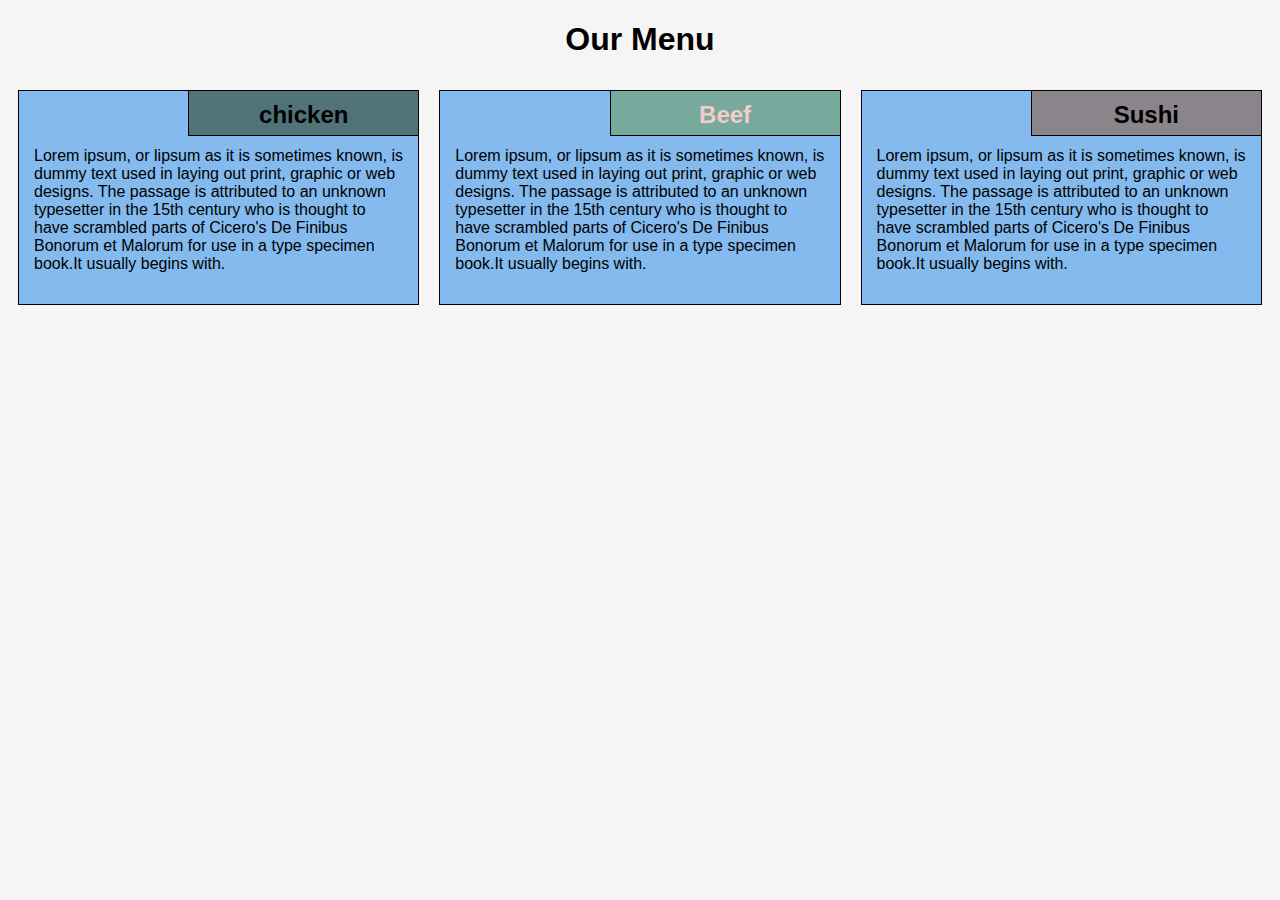
<file: index.html>
<!DOCTYPE html>

<html lang="en">

<head>
    <meta charset="UTF-8">
    <meta name="viewport" content="width=device-width, initial-scale=1.0">
    <title>Food Page</title>
    <link rel="stylesheet" href="./style.css">
</head>

<body>
    <div>
        <h1>Our Menu</h1>
        <div class="container">
            <div class="col-lg-4 col-md-6 col-sm-12">
                <section class="a2">
                    <h2>chicken</h2>
                    <p>
                        Lorem ipsum, or lipsum as it is sometimes known,
                        is dummy text used in laying out print, graphic
                        or web designs. The passage is attributed to an
                        unknown typesetter in the 15th century who is thought
                        to have scrambled parts of Cicero's De Finibus Bonorum
                        et Malorum for use in a type specimen book.It usually
                        begins with.
                    </p>
                </section>
            </div>
            <div class="col-lg-4 col-md-6 col-sm-12">
                <section class="a3">
                    <h2>Beef</h2>
                    <p>
                        Lorem ipsum, or lipsum as it is sometimes known,
                        is dummy text used in laying out print, graphic
                        or web designs. The passage is attributed to an
                        unknown typesetter in the 15th century who is thought
                        to have scrambled parts of Cicero's De Finibus Bonorum
                        et Malorum for use in a type specimen book.It usually
                        begins with.
                    </p>
                </section>
            </div>
            <div class="col-lg-4 col-md-12 col-sm-12">
                <section class="a4">
                    <h2>Sushi</h2>
                    <p>
                        Lorem ipsum, or lipsum as it is sometimes known,
                        is dummy text used in laying out print, graphic
                        or web designs. The passage is attributed to an
                        unknown typesetter in the 15th century who is thought
                        to have scrambled parts of Cicero's De Finibus Bonorum
                        et Malorum for use in a type specimen book.It usually
                        begins with.

                    </p>
                </section>
            </div>
        </div>
    </div>
</body>

</html>
</file>
<file: style.css>
* {
    box-sizing: border-box;
    font-family: Arial, sans-serif;
}

body {
   
    background-color: whitesmoke;
}



h1 {
    display: flex;
    justify-content: center;
    color: black;
    
}

section {
    border: 1px solid black;
    background-color: #84baed;
    margin: 10px;
}

section>h2 {
    float: right;
    border-bottom: 1px solid black;
    border-left: 1px solid black;
    margin: 0;
    width: 230px;
    text-align: center;
    font-size: 24px;
    font-weight: bold;
    height: 45px;
    padding-top: 10px;
}

section.a2>h2 {
    background-color: #507279;
}

section.a3>h2 {
    color: #f6cbcb;
    background-color: #77a99c;
}

section.a4>h2 {
    
    background-color: #89858b;
}

section>p {
    padding: 40px 15px 15px 15px;
}

.container {
    width: 100%;
}


/* Desktop */

@media (min-width: 992px) {
    .col-lg-1, .col-lg-2, .col-lg-3, .col-lg-4, .col-lg-5, .col-lg-6, .col-lg-7, .col-lg-8, .col-lg-9, .col-lg-10, .col-lg-11, .col-lg-12 {
        float: left;
    }
    .col-lg-1 {
        width: 8.33%;
    }
    .col-lg-2 {
        width: 16.66%;
    }
    .col-lg-3 {
        width: 25%;
    }
    .col-lg-4 {
        width: 33.33%;
    }
    .col-lg-5 {
        width: 41.66%;
    }
    .col-lg-6 {
        width: 50%;
    }
    .col-lg-7 {
        width: 58.33%;
    }
    .col-lg-8 {
        width: 66.66%;
    }
    .col-lg-9 {
        width: 74.99%;
    }
    .col-lg-10 {
        width: 83.33%;
    }
    .col-lg-11 {
        width: 91.66%;
    }
    .col-lg-12 {
        width: 100%;
    }
}


/* Tablet */

@media (min-width: 768px) and (max-width: 991px) {
    .col-md-1, .col-md-2, .col-md-3, .col-md-4, .col-md-5, .col-md-6, .col-md-7, .col-md-8, .col-md-9, .col-md-10, .col-md-11, .col-md-12 {
        float: left;
    }
    .col-md-1 {
        width: 8.33%;
    }
    .col-md-2 {
        width: 16.66%;
    }
    .col-md-3 {
        width: 25%;
    }
    .col-md-4 {
        width: 33.33%;
    }
    .col-md-5 {
        width: 41.66%;
    }
    .col-md-6 {
        width: 50%;
    }
    .col-md-7 {
        width: 58.33%;
    }
    .col-md-8 {
        width: 66.66%;
    }
    .col-md-9 {
        width: 74.99%;
    }
    .col-md-10 {
        width: 83.33%;
    }
    .col-md-11 {
        width: 91.66%;
    }
    .col-md-12 {
        width: 100%;
    }
}


/* Mobile */

@media (max-width: 767px) {
    .col-sm-1, .col-sm-2, .col-sm-3, .col-sm-4, .col-sm-5, .col-sm-6, .col-sm-7, .col-sm-8, .col-sm-9, .col-sm-10, .col-sm-11, .col-sm-12 {
        float: left;
    }
    .col-sm-1 {
        width: 8.33%;
    }
    .col-sm-2 {
        width: 16.66%;
    }
    .col-sm-3 {
        width: 25%;
    }
    .col-sm-4 {
        width: 33.33%;
    }
    .col-sm-5 {
        width: 41.66%;
    }
    .col-sm-6 {
        width: 50%;
    }
    .col-sm-7 {
        width: 58.33%;
    }
    .col-sm-8 {
        width: 66.66%;
    }
    .col-sm-9 {
        width: 74.99%;
    }
    .col-sm-10 {
        width: 83.33%;
    }
    .col-sm-11 {
        width: 91.66%;
    }
    .col-sm-12 {
        width: 100%;
    }
}
</file>
